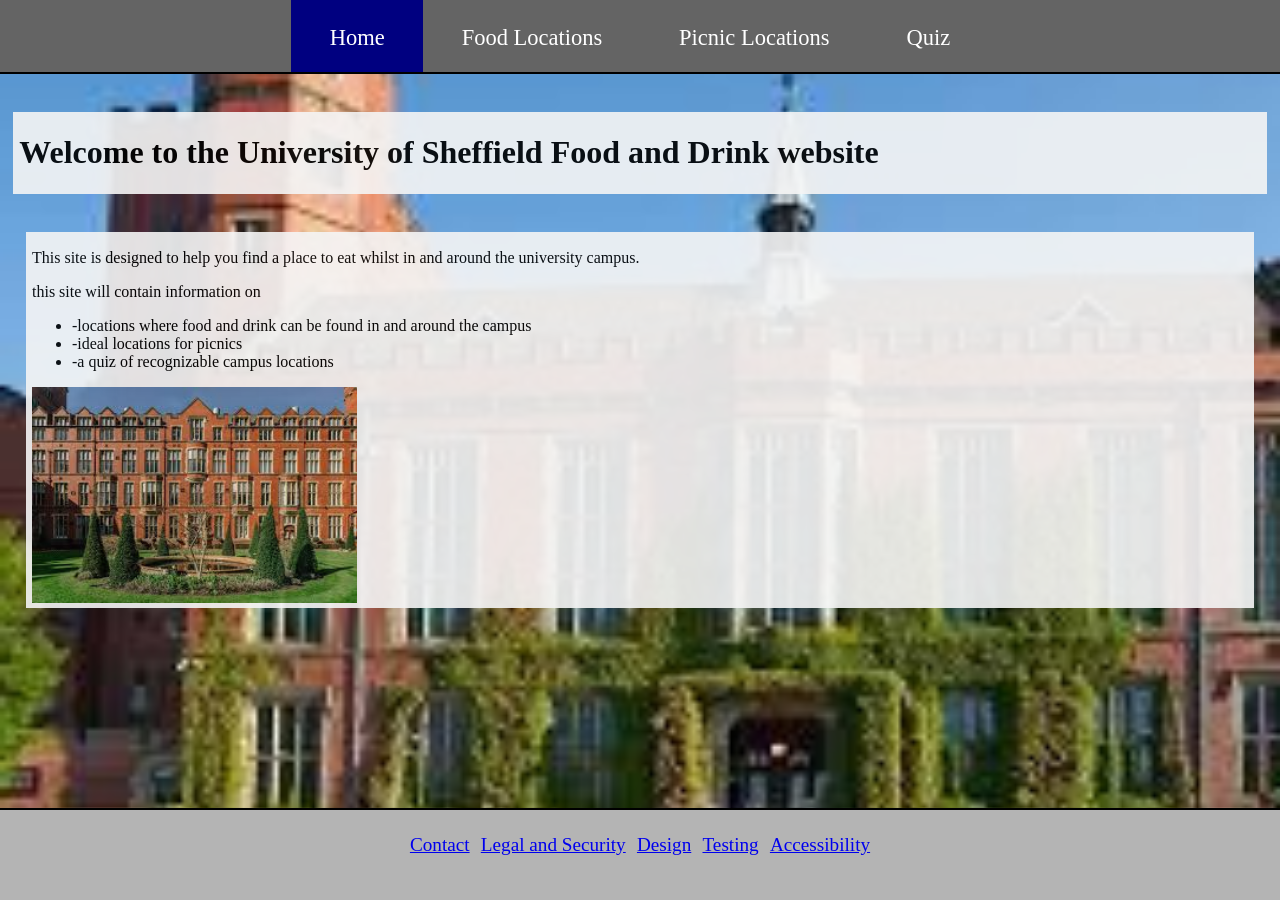
<file: html/index.html>
<!DOCTYPE html>
<html lang="en">
<head>
    <title>Uni Of Sheff food and Drink</title>
    <link rel = "stylesheet" href = "../css/main.css">
    <meta charset="UTF-8">
    <meta content="width=device-width, initial-scale=1" name="viewport">
    <link rel="prefetch" href="locations.html">
    <link rel="prefetch" href="quiz.html">
    <link rel="prefetch" href="picnic.html">
    <link rel="prefetch" href="../images/">
</head>

<body style ='background-image: url("../images/uniBuilding.jfif")'>


    <nav>
        <ul
            ><li><a class="active" href = "index.html">Home</a></li
            ><li><a href = "locations.html">Food Locations</a></li
            ><li><a href = "picnic.html">Picnic Locations</a></li
            ><li><a href = "quiz.html">Quiz</a></li
        ></ul>
    </nav>
    <div class="header">
        <h1>Welcome to the University of Sheffield Food and Drink website</h1>
    </div>
    <div>
        <p>This site is designed to help you find a place to eat whilst in and around the university campus.</p>
        <p>this site will contain information on</p>
        <ul><li>-locations where food and drink can be found in and around the campus</li>
            <li>-ideal locations for picnics</li>
            <li>-a quiz of recognizable campus locations</li></ul>
            <img src="../images/uniof.jfif" alt="a old brick building with 4 floors of glass windows all framed with stone, the roof peaks above each window and dose not go much higher than them in front of it is a garden including small trees and a large fountain on a well kept lawn">
    </div>
    <footer>
        <a href ="contact.html">Contact</a>
        <a href="legalAndSecurity.html">Legal and Security</a>
        <a href="design.html">Design</a>
        <a href="testing.html">Testing</a>
        <a href="accessibility.html">Accessibility</a>
    </footer>
</body>

</html>
</file>
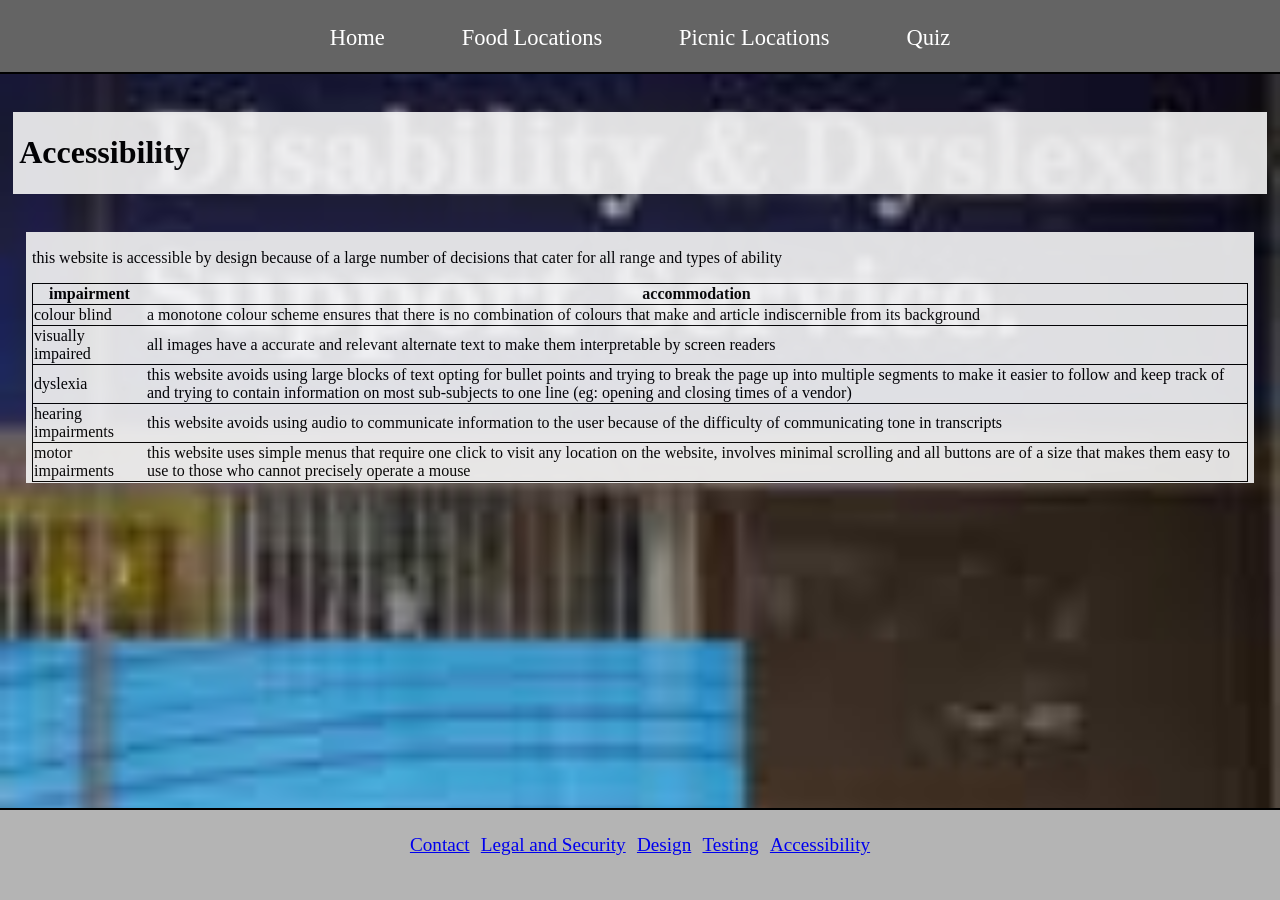
<file: html/accessibility.html>
<!DOCTYPE html>
<html lang="en">
<head>
    <title>Uni Of Sheff food and Drink</title>
    <link rel = "stylesheet" href = "../css/main.css">
    <meta charset="UTF-8">
    <meta content="width=device-width, initial-scale=1" name="viewport">
</head>

<body style ='background-image: url("../images/ddss.jfif")'>
    <nav>
        <ul
            ><li><a href = "index.html">Home</a></li
            ><li><a href = "locations.html">Food Locations</a></li
            ><li><a href = "picnic.html">Picnic Locations</a></li
            ><li><a href = "quiz.html">Quiz</a></li
        ></ul>
    </nav>
    <div class="header">
        <h1>
            Accessibility
        </h1>
    </div>
    <div>
        <p>this website is accessible by design because of a large number of decisions that cater for all range and types of ability</p>
        <table>
        <tr><th>impairment</th><th>accommodation</th></tr>
        <tr><td>colour blind</td> <td>a monotone colour scheme ensures that there is no combination of colours that make and article indiscernible from its background</td></tr>
        <tr><td>visually impaired</td> <td>all images have a accurate and relevant alternate text to make them interpretable by screen readers</td></tr>
        <tr><td>dyslexia</td> <td>this website avoids using large blocks of text opting for bullet points and trying to break the page up into multiple segments to make it easier to follow and keep track of and trying to contain information on most sub-subjects to one line (eg: opening and closing times of a vendor)</td></tr>
        <tr><td>hearing impairments</td> <td>this website avoids using audio to communicate information to the user because of the difficulty of communicating tone in transcripts</td></tr>
        <tr><td>motor impairments</td> <td>this website uses simple menus that require one click to visit any location on the website, involves minimal scrolling and all buttons are of a size that makes them easy to use to those who cannot precisely operate a mouse</td></tr>
            </table>
    </div>
    
    <footer>
        <a href ="contact.html">Contact</a>
        <a href="legalAndSecurity.html">Legal and Security</a>
        <a href="design.html">Design</a>
        <a href="testing.html">Testing</a>
        <a href="accessibility.html">Accessibility</a>
    </footer>
</body>
</html>
</file>
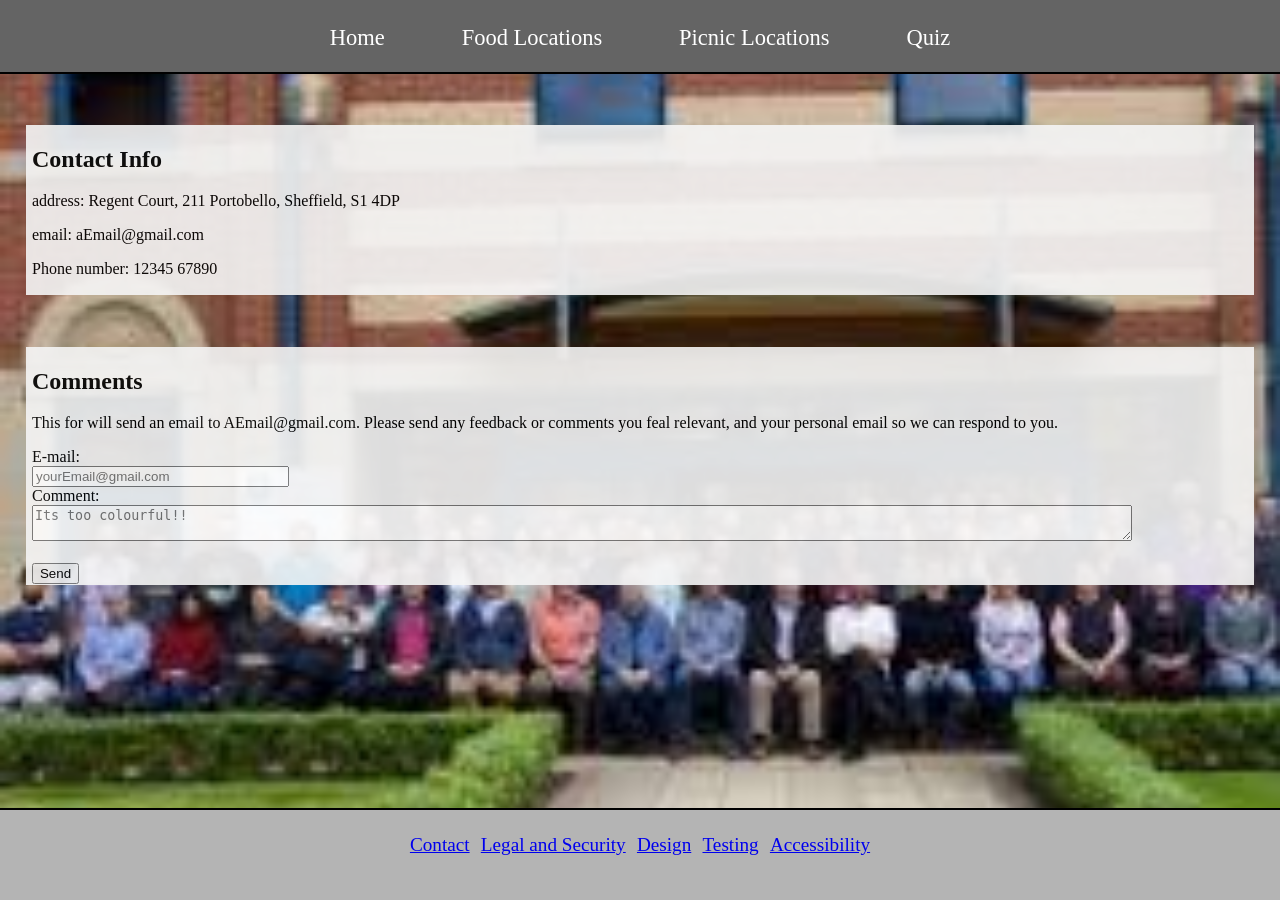
<file: html/contact.html>
<!DOCTYPE html>
<html lang="en">
<head>
    <title>Uni Of Sheff food and Drink</title>
    <link rel = "stylesheet" href = "../css/main.css">
    <meta charset="UTF-8">
    <meta content="width=device-width, initial-scale=1" name="viewport">
</head>

<body style ='background-image: url("../images/schoolOfComp.jfif")'>
    <nav>
        <ul
            ><li><a href = "index.html">Home</a></li
            ><li><a href = "locations.html">Food Locations</a></li
            ><li><a href = "picnic.html">Picnic Locations</a></li
            ><li><a href = "quiz.html">Quiz</a></li
        ></ul>
    </nav>

    <div>
        <h2>Contact Info</h2>
        <p>address: Regent Court, 211 Portobello, Sheffield, S1 4DP</p>
        <p>email: aEmail@gmail.com</p>
        <p>Phone number: 12345 67890</p>
    </div>
    <div>
        <h2>Comments</h2>
        <p>This for will send an email to AEmail@gmail.com. Please send any feedback or comments you feal relevant, and your personal email so we can respond to you.</p>
        <form action="aEmail2@gmail.com" method="post" enctype="text/plain">
            E-mail:<br>
            <input type="text" name="mail" size="30" placeholder="yourEmail@gmail.com"><br>
            Comment:<br>
            <textarea type="text" name="comment" class="comment" placeholder="Its too colourful!!"></textarea><br><br>
            <input type="submit" value="Send">
            </form>            
    </div>
    
    <footer>
        <a href ="contact.html">Contact</a>
        <a href="legalAndSecurity.html">Legal and Security</a>
        <a href="design.html">Design</a>
        <a href="testing.html">Testing</a>
        <a href="accessibility.html">Accessibility</a>
    </footer>
</body>
</html>
</file>
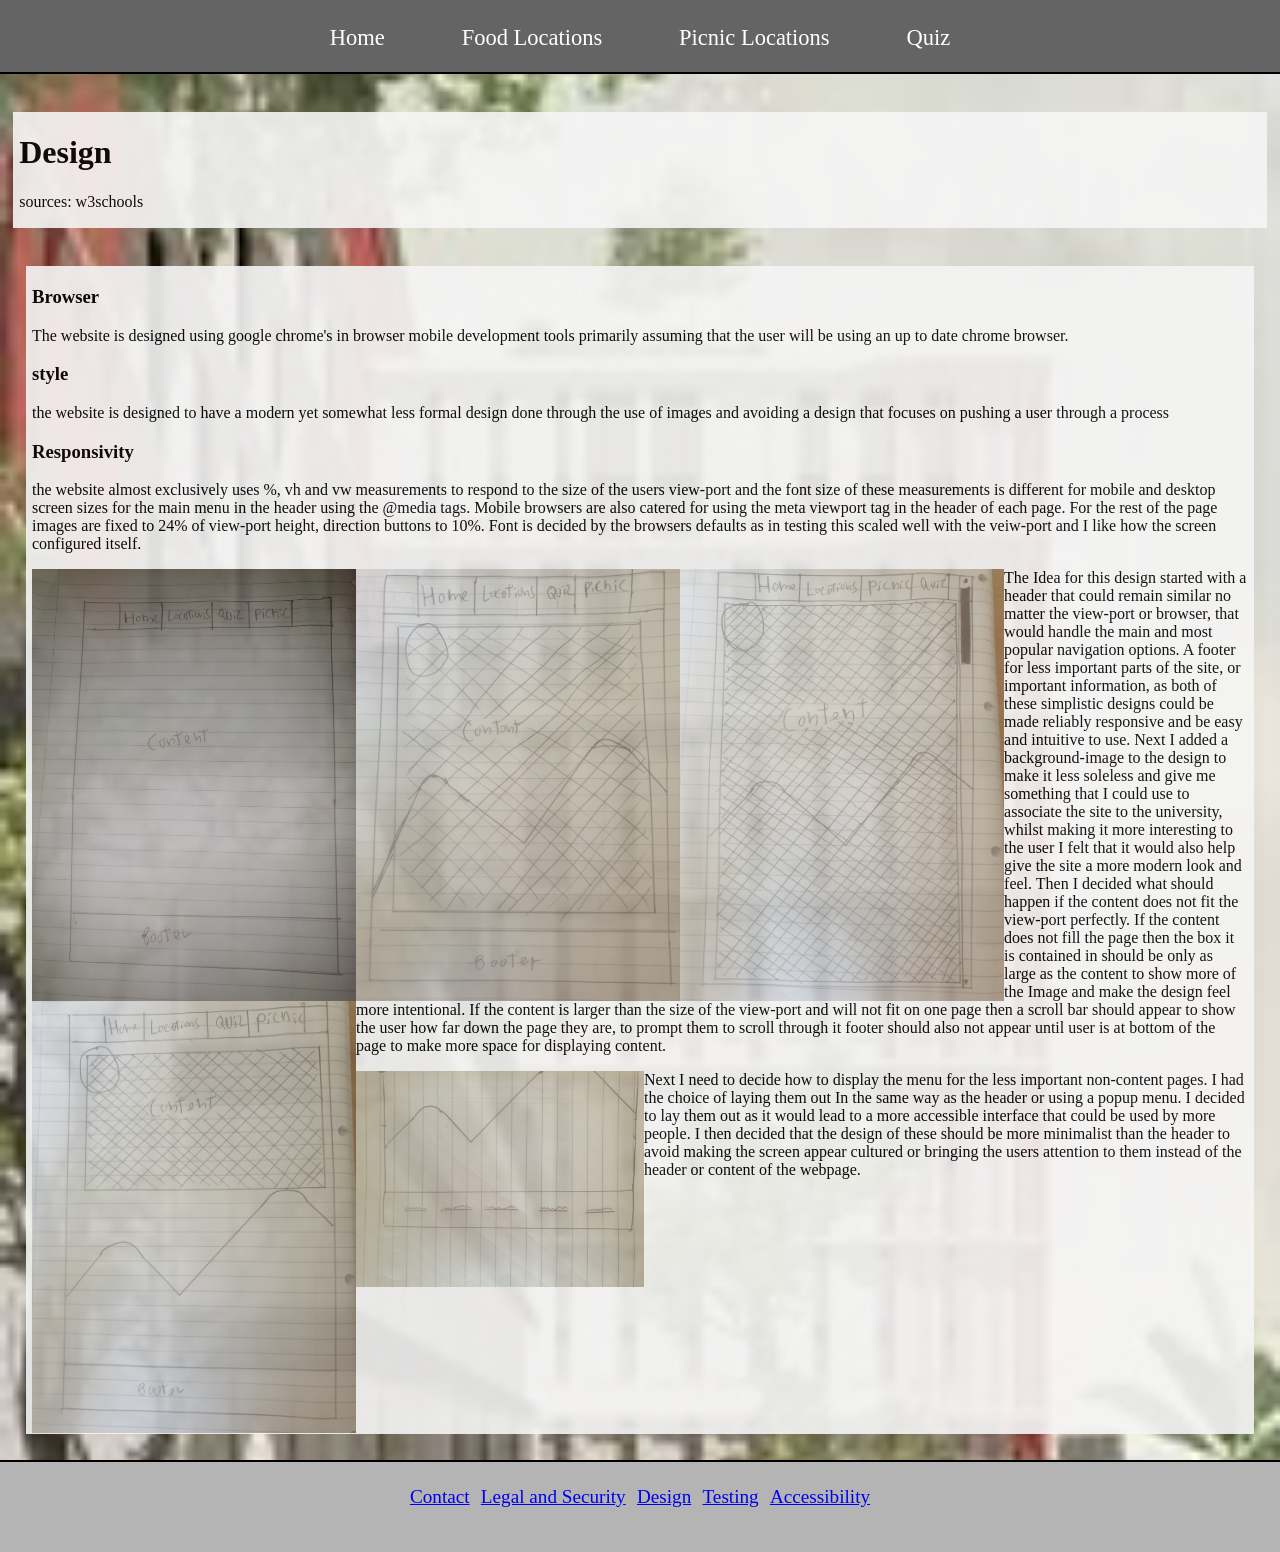
<file: html/design.html>
<!DOCTYPE html>
<html lang="en">
<head>
    <title>Uni Of Sheff food and Drink</title>
    <link rel = "stylesheet" href = "../css/main.css">
    <meta charset="UTF-8">
    <meta content="width=device-width, initial-scale=1" name="viewport">
</head>

<body style ='background-image: url("../images/design.jpg")'>
    <nav>
        <ul
            ><li><a href = "index.html">Home</a></li
            ><li><a href = "locations.html">Food Locations</a></li
            ><li><a href = "picnic.html">Picnic Locations</a></li
            ><li><a href = "quiz.html">Quiz</a></li
        ></ul>
    </nav>

    <div class="header">
        <h1>
            Design
        </h1>
        <p>sources: w3schools</p>
    </div>
    <div>
        <h3>Browser</h3>
        <p>The website is designed using google chrome's in browser mobile development tools primarily assuming that the user will be using an up to date chrome browser.</p>
        <h3>style</h3>
        <p>the website is designed to have a modern yet somewhat less formal design done through the use of images and avoiding a design that focuses on pushing a user through a process</p>
        <h3>Responsivity</h3>
        <p>the website almost exclusively uses %, vh and vw measurements to respond to the size of the users view-port and the font size of these measurements
            is different for mobile and desktop screen sizes for the main menu in the header using the @media tags. Mobile browsers are also catered for using the meta viewport tag in the header of each page.
            For the rest of the page images are fixed to 24% of view-port height, direction buttons to 10%. Font is decided by the browsers defaults as in testing this scaled well with the veiw-port and I like how the screen configured itself.
        </p>
        <img class="diagram" src="../images/pro-uA0fY3ph.jpeg"><img class="diagram" src="../images/design2.jpg"><img class="diagram" src="../images/design3.jpg"><img class="diagram" src="../images/design4.jpg">
        <p class="stopFloat">The Idea for this design started with a header that could remain similar no matter the view-port or browser, that would handle the main and most popular navigation options.
            A footer for less important parts of the site, or important information, as both of these simplistic designs could be made reliably responsive and be easy and intuitive to use.
            Next I added a background-image to the design to make it less soleless and give me something that I could use to associate the site to the university, whilst making it more interesting to the user I felt that it would also help give the site a more modern look and feel.
            Then I decided what should happen if the content does not fit the view-port perfectly. If the content does not fill the page then the box it is contained in should be only as large as the content to show more of the Image and make the design feel more intentional.
            If the content is larger than the size of the view-port and will not fit on one page then a scroll bar should appear to show the user how far down the page they are, to prompt them to scroll through it footer should also not appear until user is at bottom of the page to make more space for displaying content.
        </p>
        <img class="floatLeft" src="../images/design5.jpg">
        <p class="stopFloat">Next I need to decide how to display the menu for the less important non-content pages. I had the choice of laying them out In the same way as the header or using a popup menu.
            I decided to lay them out as it would lead to a more accessible interface that could be used by more people. I then decided that the design of these should be more minimalist than the header to avoid making the screen appear cultured or bringing the users attention to them instead of the header or content of the webpage.
<P>
    <br>
    <br>
    <br>

    </div>
    <footer>
        <a href ="contact.html">Contact</a>
        <a href="legalAndSecurity.html">Legal and Security</a>
        <a href="design.html">Design</a>
        <a href="testing.html">Testing</a>
        <a href="accessibility.html">Accessibility</a>
    </footer>
</body>
</html>
</file>
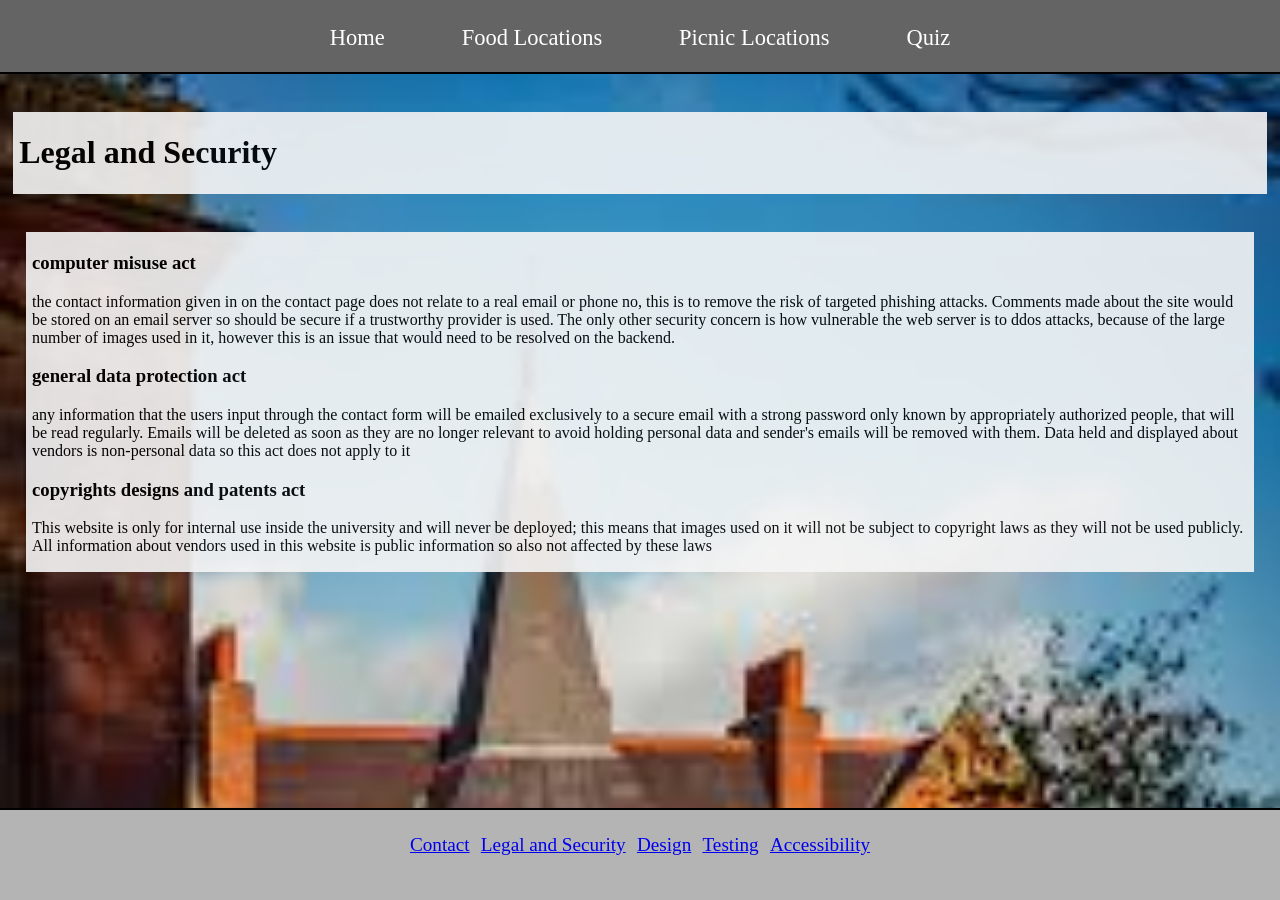
<file: html/legalAndSecurity.html>
<!DOCTYPE html>
<html lang="en">
<head>
    <title>Uni Of Sheff food and Drink</title>
    <link rel = "stylesheet" href = "../css/main.css">
    <meta charset="UTF-8">
    <meta content="width=device-width, initial-scale=1" name="viewport">
</head>

<body style ='background-image: url("../images/lawBuilding.jfif")'>
    <nav>
        <ul
            ><li><a href = "index.html">Home</a></li
            ><li><a href = "locations.html">Food Locations</a></li
            ><li><a href = "picnic.html">Picnic Locations</a></li
            ><li><a href = "quiz.html">Quiz</a></li
        ></ul>
    </nav>

    <div class="header">
        <h1>
            Legal and Security
        </h1>
    </div>
    <div>
        <h3>computer misuse act</h3>
        <p>the contact information given in on the contact page does not relate to a real email or phone no, this is to remove the risk of targeted phishing attacks.
            Comments made about the site would be stored on an email server so should be secure if a trustworthy provider is used.
            The only other security concern is how vulnerable the web server is to ddos attacks, because of the large number of images used in it, however this is an issue that would need to be resolved on the backend.
        </p>


        <h3>general data protection act</h3>
        <p>any information that the users input through the contact form will be emailed exclusively to a secure email with a strong password only known by appropriately authorized people, that will be read regularly.
            Emails will be deleted as soon as they are no longer relevant to avoid holding personal data and sender's emails will be removed with them. Data held and displayed about vendors is non-personal data so this act does not apply to it</p>


        <h3>copyrights designs and patents act</h3>
        <p>This website is only for internal use inside the university and will never be deployed; this means that images used on it will not be subject to copyright laws as they will not be used publicly.
            All information about vendors used in this website is public information so also not affected by these laws</p>
    </div>
    
    <footer>
        <a href ="contact.html">Contact</a>
        <a href="legalAndSecurity.html">Legal and Security</a>
        <a href="design.html">Design</a>
        <a href="testing.html">Testing</a>
        <a href="accessibility.html">Accessibility</a>
    </footer>
</body>
</html>
</file>
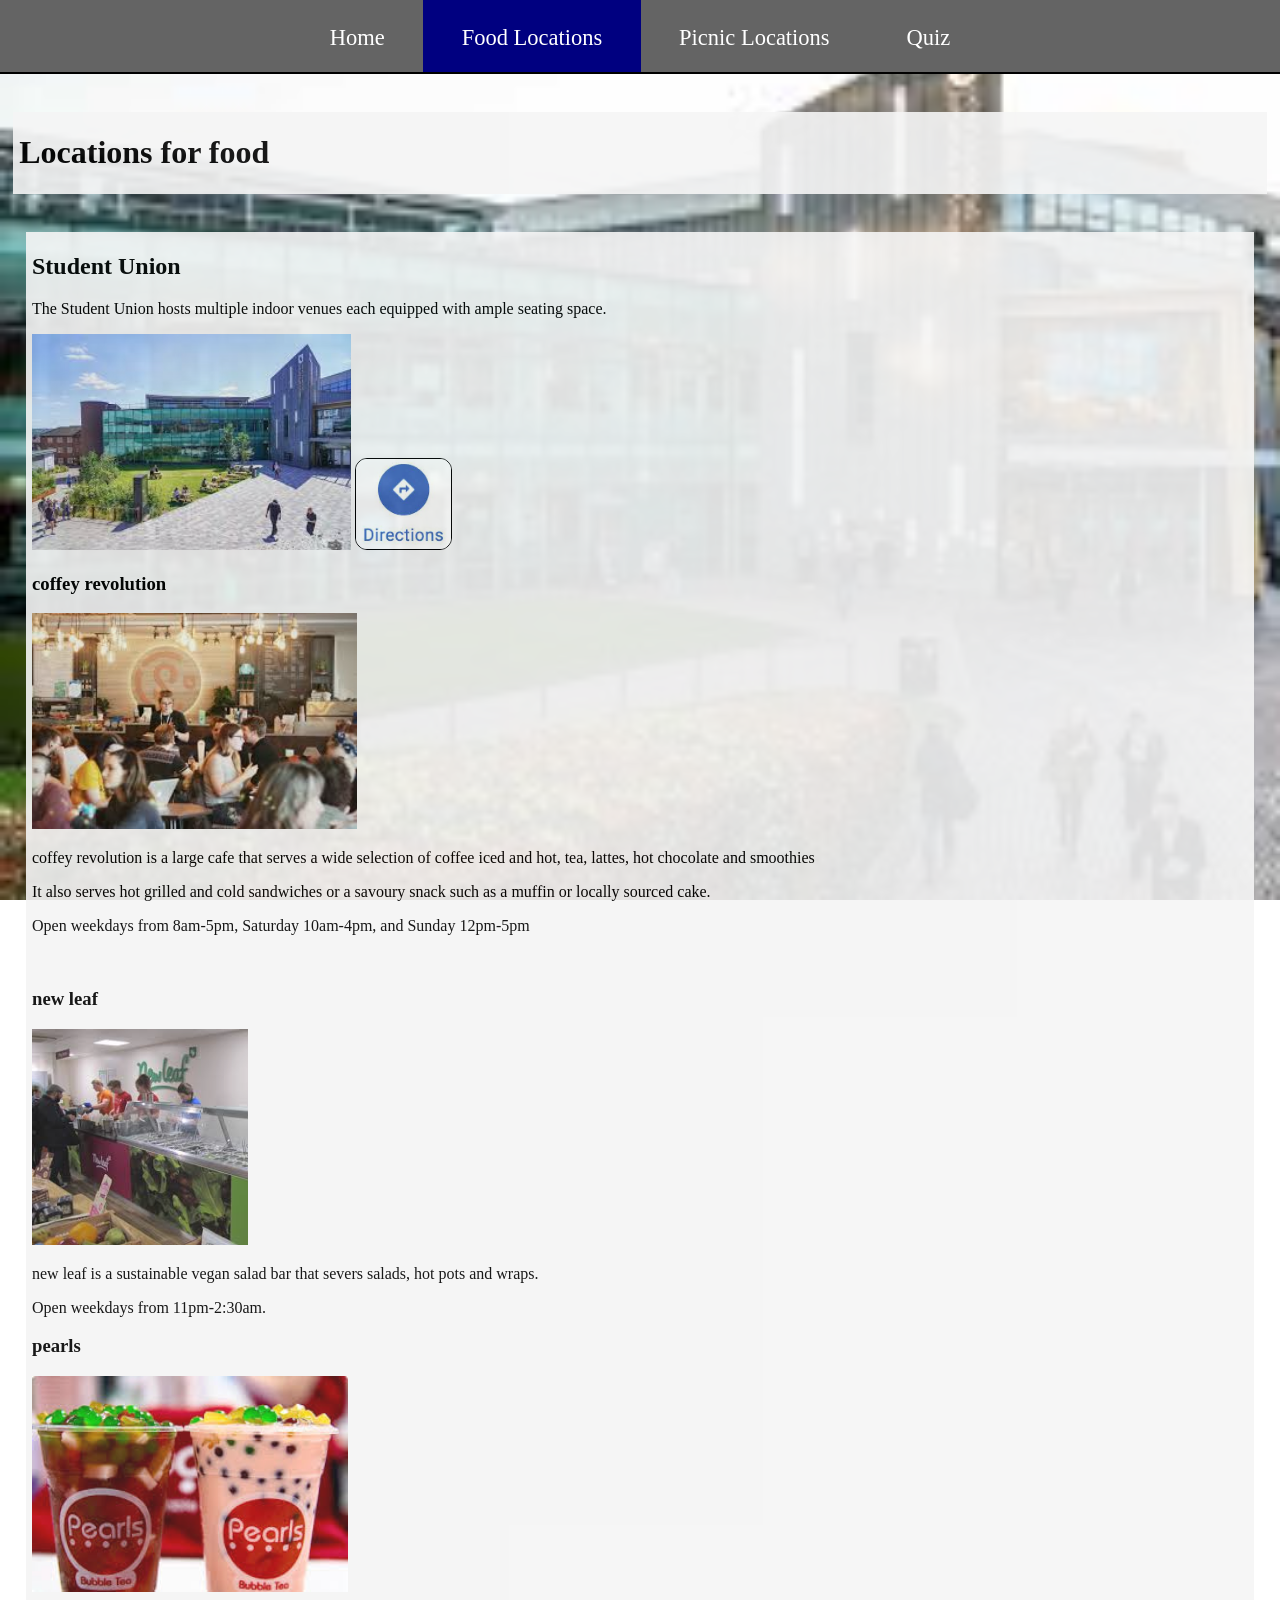
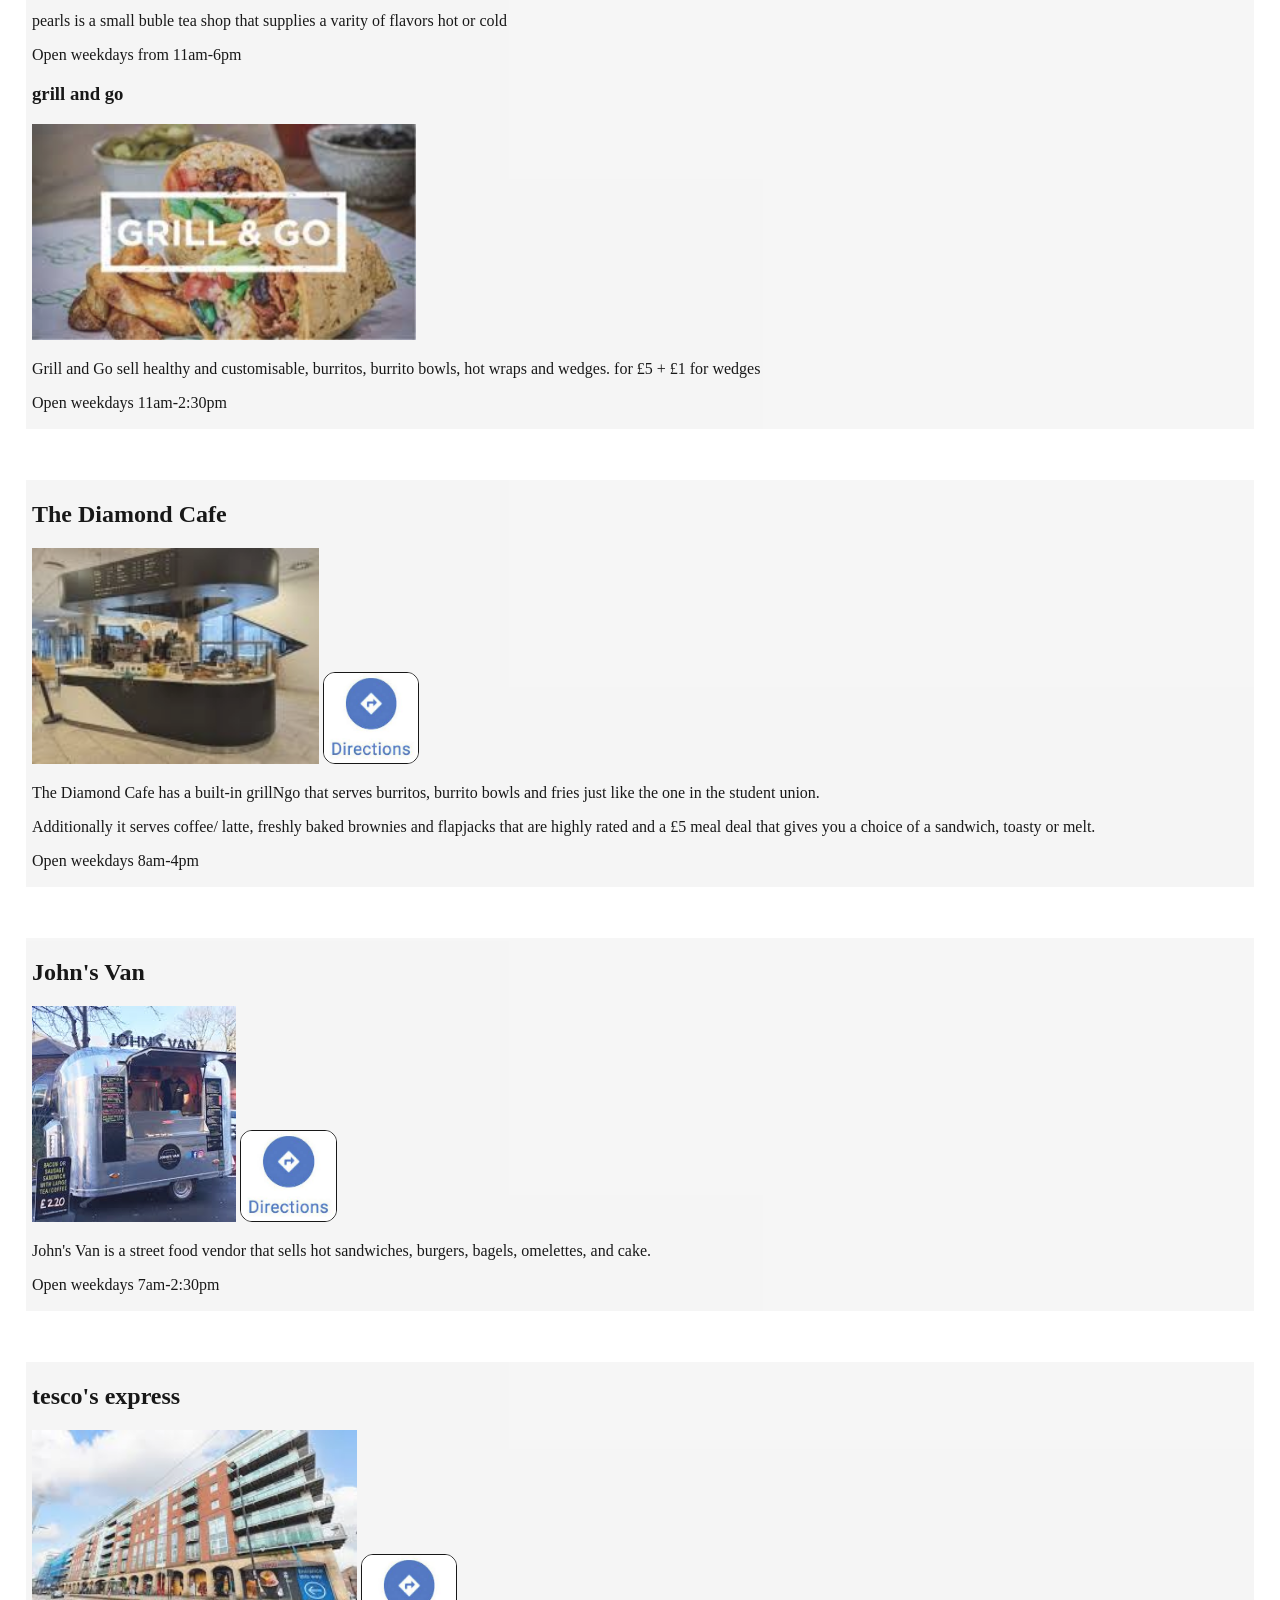
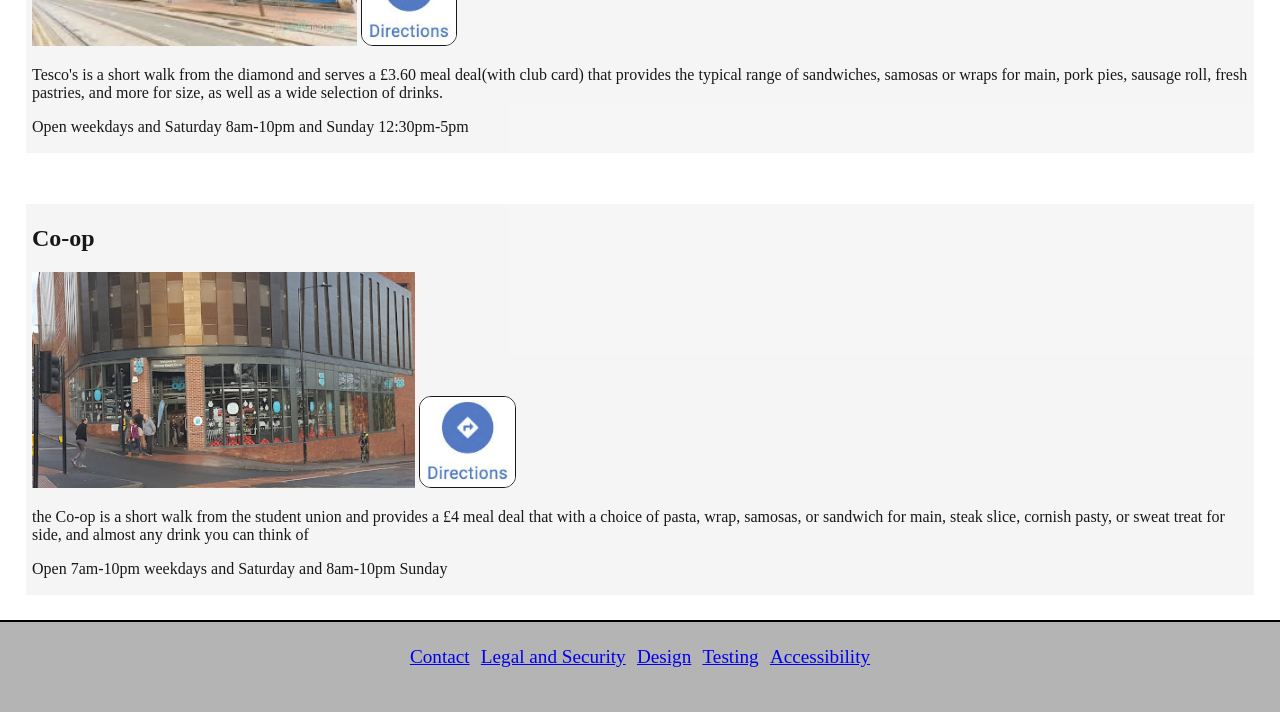
<file: html/locations.html>
<!DOCTYPE html>
<html lang="en">
<head>
    <title>Uni Of Sheff food and Drink</title>
    <link rel = "stylesheet" href = "../css/main.css">
    <meta charset="UTF-8">
    <meta content="width=device-width, initial-scale=1" name="viewport">
</head>

<body style ='background-image: url("../images/studentUnion.jfif")'>

    <nav>
        <ul
            ><li><a href = "index.html">Home</a></li
            ><li><a class="active" href = "locations.html">Food Locations</a></li
            ><li><a href = "picnic.html">Picnic Locations</a></li
            ><li><a href = "quiz.html">Quiz</a></li
        ></ul>
    </nav>

<div class="header">
    <h1>Locations for food</h1>
</div>
    <div>
        <h2>Student Union</h2>
        <p>The Student Union hosts multiple indoor venues each equipped with ample seating space.</p>
        <img src="../images/SU2.jfif" alt="a image of the student union a shows a side made almost entirely of glass floor to ceiling windows and the metal tower at the main entrance">
        <a href="https://maps.app.goo.gl/aAPzUGUpFfpAbTGUA" target="_blank"><img src="../images/direction2.jfif" alt="button giving directions to the location via google maps"></a>
        <section>
        <h3>coffey revolution</h3>
        <img src="../images/coffeyRevolution.jfif" alt = "an image of open plan coffey shop filled with small talbes">
        <p>coffey revolution is a large cafe that serves a wide selection of coffee iced and hot, tea, lattes, hot chocolate and smoothies</p>
        <p>It also serves hot grilled and cold sandwiches or a savoury snack such as a muffin or locally sourced cake.</p>
        <p>Open weekdays from 8am-5pm, Saturday 10am-4pm, and Sunday 12pm-5pm</p>
        </section>
        <br>
        <section>
        <h3>new leaf</h3>
        <img src="../images/newleaf.jfif" alt = "image of a small pickyour own salad bar in a similar style to a subway">
        <p>new leaf is a sustainable vegan salad bar that severs salads, hot pots and wraps.</p> 
        <p>Open weekdays from 11pm-2:30am.</p>
        </section>
        <section>
        <h3>pearls</h3>
        <img src="../images/pearls.jfif" alt= "image of two different coloured cups of buble tea">
        <p>pearls is a small buble tea shop that supplies a varity of flavors hot or cold</p>
        <p>Open weekdays from 11am-6pm</p>
        </section>
        <section>
        <h3>grill and go</h3>
        <img src="../images/grillNgo.jfif" alt = "image of half a burrito filled with salad chicken and rice and oven cooked wedges">
        <p>Grill and Go sell healthy and customisable, burritos, burrito bowls, hot wraps and wedges. for £5 + £1 for wedges</p>
        <p>Open weekdays 11am-2:30pm</p>
        </section>
    </div>
    <div>
        <h2>The Diamond Cafe</h2>
        <img src="../images/TheDiamondCafe.jfif" alt="an image of a triangular island with rounded corners where food and drink are served from">
        <a href="https://maps.app.goo.gl/e4MNBrTb2Yr6fxCJ8" target="_blank"><img src="../images/direction2.jfif" alt="button giving directions to the location via google maps"></a>
        <p>The Diamond Cafe has a built-in grillNgo that serves burritos, burrito bowls and fries just like the one in the student union.</p>
        <p> Additionally it serves coffee/ latte, freshly baked brownies and flapjacks that are highly rated and a £5 meal deal that gives you a choice of a sandwich, toasty or melt.</p>
        <p>Open weekdays 8am-4pm</p>
    </div>
    <div>
        <h2>John's Van</h2>
        <img src="../images/john'sVan.jfif" alt="image of a steel trailer with a window opening into the street with menus to both sides of it">
        <a href="https://maps.app.goo.gl/cLDjsMMi8hpkaW7q8" target="_blank"><img src="../images/direction2.jfif" alt="button giving directions to the location via google maps"></a>
        <p>John's Van is a street food vendor that sells hot sandwiches, burgers, bagels, omelettes, and cake.</p>
        <p>Open weekdays 7am-2:30pm</p>
    </div>
    <div>
        <h2>tesco's express</h2>
        <img src="../images/tesco.jfif" alt="image of a tesco's built under an apartment its windows are framed with concrete supports and windows
        have images of food covering them">
        <a href="https://maps.app.goo.gl/b2sjhNHJjPQqjncYA" target="_blank"><img src="../images/direction2.jfif" alt="button giving directions to the location via google maps"></a>
        <p>Tesco's is a short walk from the diamond and serves a £3.60 meal deal(with club card) that provides the typical range of sandwiches, samosas or wraps for main, pork pies, sausage roll, fresh pastries, and more for size, as well as a wide selection of drinks.</p>
        <P>Open weekdays and Saturday 8am-10pm and Sunday 12:30pm-5pm</P>
    </div>
    <div>
        <h2>Co-op</h2>
        <img src="../images/coop.jpg" alt="a brick building that houses a Co-op with floor to ceiling windows a single entrance underneath a larger office building">
        <a href="https://maps.app.goo.gl/o4vBF6oqBtCx9qUM6" target="_blank"><img src="../images/direction2.jfif" alt="button giving directions to the location via google maps"></a>
        <p>the Co-op is a short walk from the student union and provides a £4 meal deal that with a choice of pasta, wrap, samosas, or sandwich for main, steak slice, cornish pasty, or sweat treat for side, and almost any drink you can think of</p>
        <p>Open 7am-10pm weekdays and Saturday and 8am-10pm Sunday</p>
    </div>
    <footer>
        <a href ="contact.html">Contact</a>
        <a href="legalAndSecurity.html">Legal and Security</a>
        <a href="design.html">Design</a>
        <a href="testing.html">Testing</a>
        <a href="accessibility.html">Accessibility</a>
    </footer>
</body>
</html>
</file>
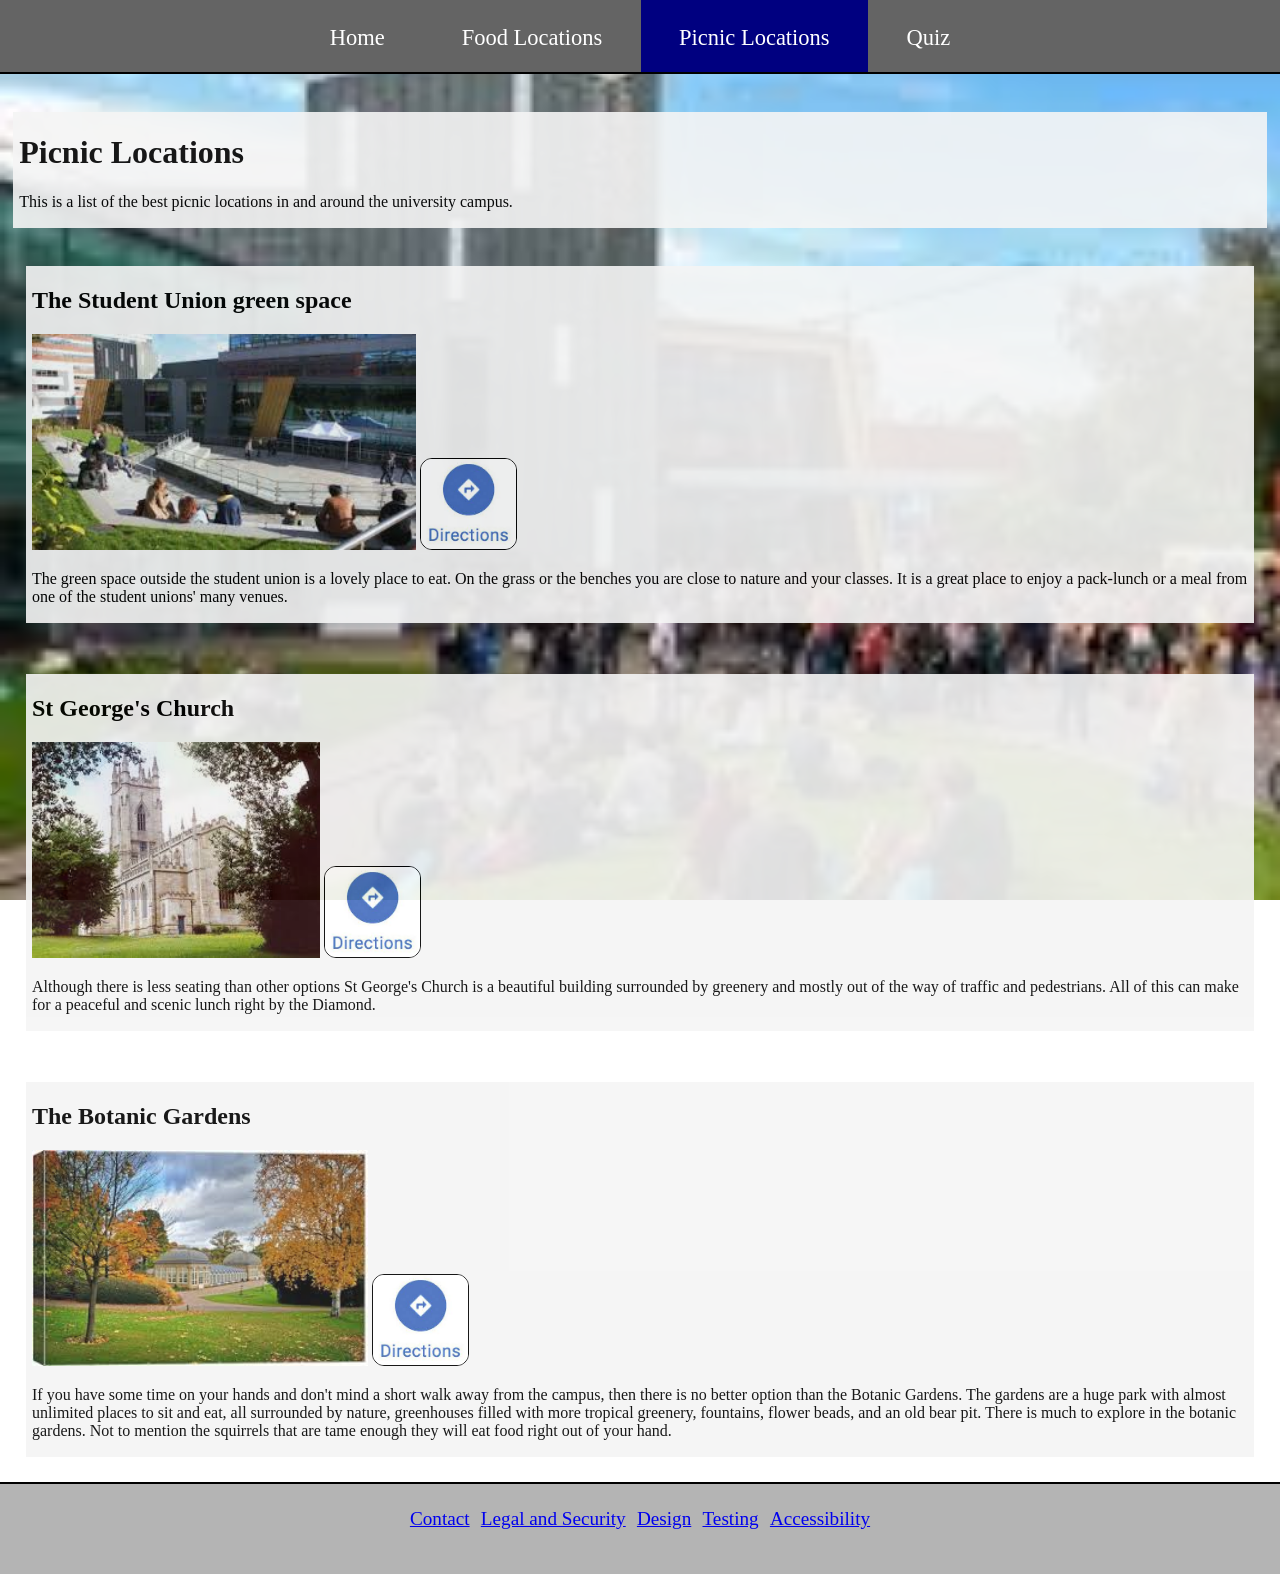
<file: html/picnic.html>
<!DOCTYPE html>
<html lang="en">
<head>
    <title>Uni Of Sheff food and Drink</title>
    <link rel = "stylesheet" href = "../css/main.css">
    <meta charset="UTF-8">
    <meta content="width=device-width, initial-scale=1" name="viewport">
</head>

<body style ='background-image: url("../images/studentUnionPicnic.jfif")'>

    <nav>
        <ul
            ><li><a href = "index.html">Home</a></li
            ><li><a href = "locations.html">Food Locations</a></li
            ><li><a class="active" href = "picnic.html">Picnic Locations</a></li
            ><li><a href = "quiz.html">Quiz</a></li
        ></ul>
    </nav>
<div class="header">
    <h1>Picnic Locations</h1>
    <p>This is a list of the best picnic locations in and around the university campus.</p>
</div>
<div>
    <h2>The Student Union green space</h2>
    <img src = "../images/SUpicnic.jfif" alt="an image of staggered concrete seating surrounded by grass and small trees">
    <a href="https://maps.app.goo.gl/aAPzUGUpFfpAbTGUA" target="_blank"><img src="../images/direction2.jfif" alt="button giving directions to the location via google maps"></a>
    <p>The green space outside the student union is a lovely place to eat. On the grass or the benches you are close to nature and your classes. It is a great place to enjoy a pack-lunch or a meal from one of the student unions' many venues.</p>
</div>
<div>
    <h2>St George's Church</h2>
    <img src="../images/StGeorges2.jfif" alt="a stone church with a single tower surrounded by trees and grass">
    <a href="https://maps.app.goo.gl/ftkSwC3AgJ7iPxco8" target="_blank"><img src="../images/direction2.jfif" alt="button giving directions to the location via google maps"></a>
    <p>Although there is less seating than other options St George's Church is a beautiful building surrounded by greenery and mostly out of the way of traffic and pedestrians. All of this can make for a peaceful and scenic lunch right by the Diamond.</p>
</div>
<div>
    <h2>The Botanic Gardens</h2>
    <img src="../images/botanic gardens.jfif" alt="an image of park featuring large victorian green houses as well as large stretches of grass dotted with trees and bushes">
    <a href="https://maps.app.goo.gl/hdnYsw6hufWT6hcJ8" target="_blank"><img src="../images/direction2.jfif" alt="button giving directions to the location via google maps"></a>
    <p>If you have some time on your hands and don't mind a short walk away from the campus, then there is no better option than the Botanic Gardens. The gardens are a huge park with almost unlimited places to sit and eat, all surrounded by nature, greenhouses filled with more tropical greenery, fountains, flower beads, and an old bear pit. There is much to explore in the botanic gardens. Not to mention the squirrels that are tame enough they will eat food right out of your hand.</p>
</div>
<footer>
    <a href ="contact.html">Contact</a>
    <a href="legalAndSecurity.html">Legal and Security</a>
    <a href="design.html">Design</a>
    <a href="testing.html">Testing</a>
    <a href="accessibility.html">Accessibility</a>
</footer>
</body>
</html>
</file>
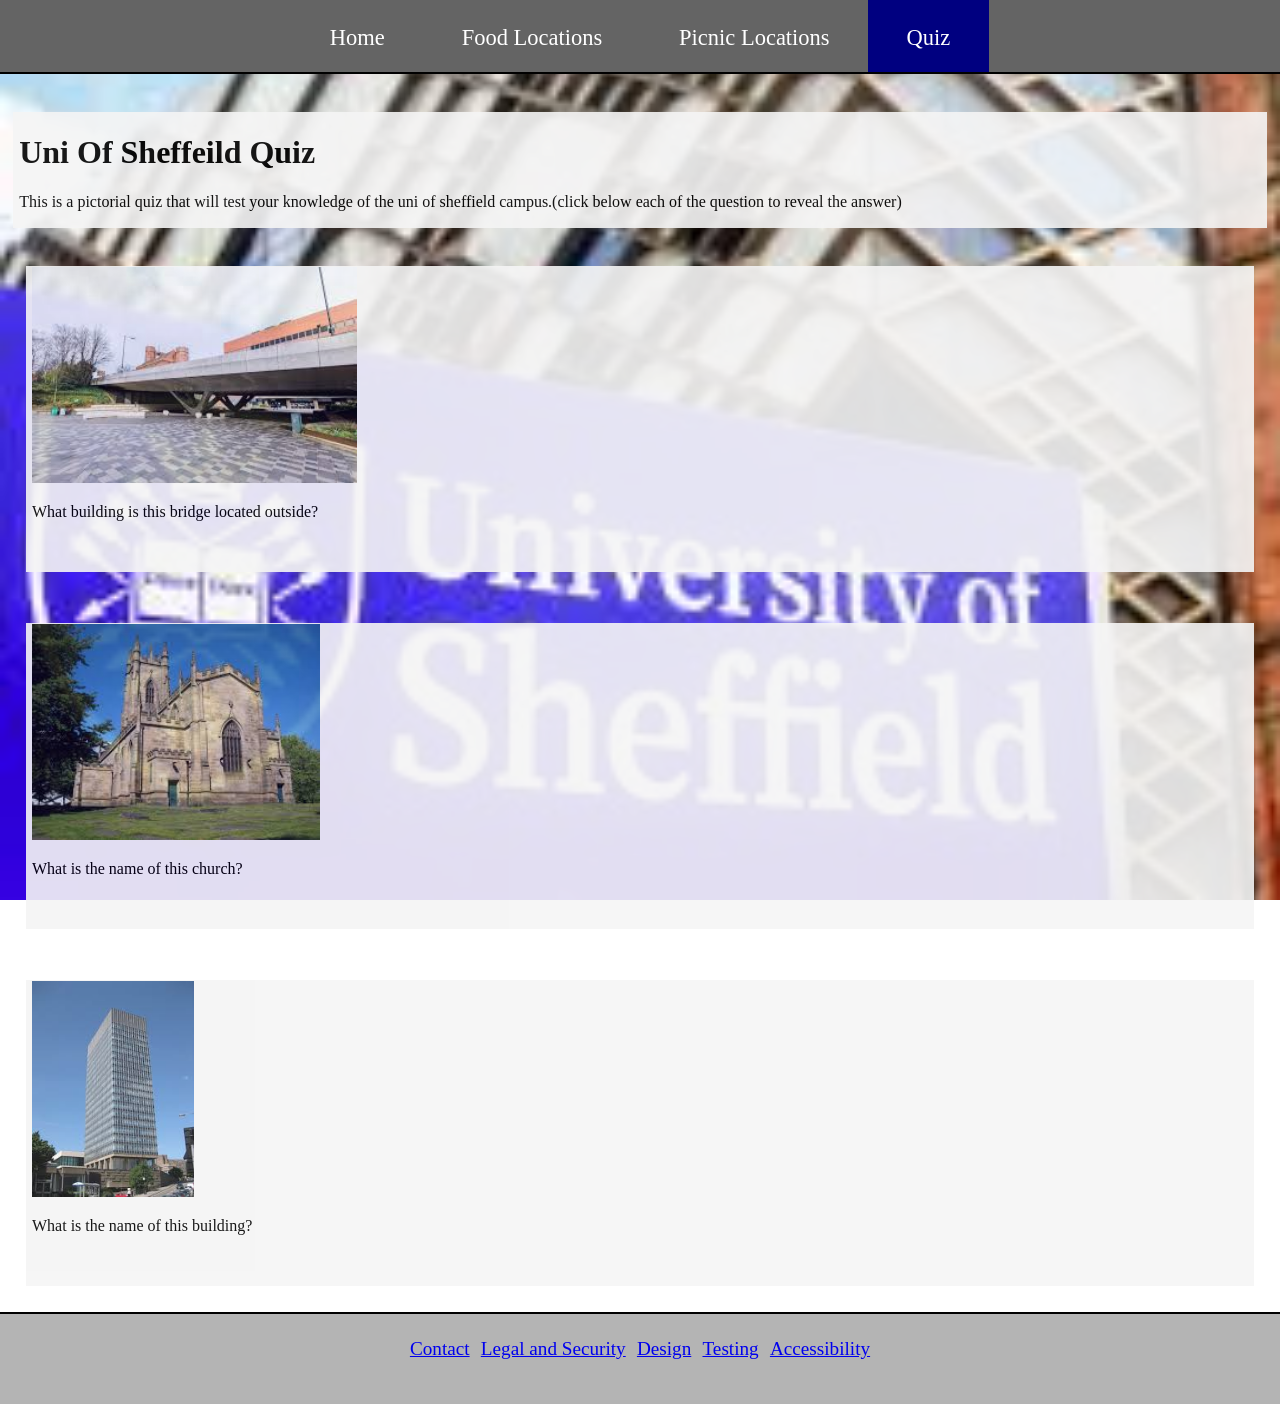
<file: html/quiz.html>
<!DOCTYPE html>
<html lang="en">
<head>
    <title>Uni Of Sheff food and Drink</title>
    <link rel = "stylesheet" href = "../css/main.css">
    <meta charset="UTF-8">
    <meta content="width=device-width, initial-scale=1" name="viewport">
</head>

<body style ='background-image: url("../images/diamond.jfif")'>
<nav>
    <ul
        ><li><a href = "index.html">Home</a></li
        ><li><a href = "locations.html">Food Locations</a></li
        ><li><a href = "picnic.html">Picnic Locations</a></li
        ><li><a class = "active" href = "quiz.html">Quiz</a></li
    ></ul>
</nav>
    <div class="header">
        <h1>Uni Of Sheffeild Quiz</h1>
        <p>This is a pictorial quiz that will test your knowledge of the uni of sheffield campus.(click below each of the question to reveal the answer)</p>
    </div>
    <div>
        <img src = "../images/SUbridge.jfif" alt="a image of a confcreate bridge with a road on top of it underneath there are 
        concreate benches, as well as more seating infront of it has small trees to the left and smaller greatry to the right">
        <p>What building is this bridge located outside?</p>
        <p class = "answer">The Student Union</p>
    </div>

    <div>
        <img src = "../images/St George's.jfif" alt="an image of a stone church with one central square tower it has high arched windows 
        its roof is lined with decorative battlements and is in two levels and higher slanted roof and each side of it a lower flat roof">
        <p>What is the name of this church?</p>
        <p class = "answer">st George's</p>
    </div>
    <div>
        <img src = "../images/artsTower.jfif" alt="an image of a modern tower with each floor made up entirely of floor to ceiling windows
        that are framed with steal supports the bottom of the building is made of concrete is two floors high and also features large window
        to floor ceilings the very top is made of steal cladding">
        <p>What is the name of this building?</p>
    <p class ="answer">The Arts building</p>
    </div>
    <footer>
        <a href ="contact.html">Contact</a>
        <a href="legalAndSecurity.html">Legal and Security</a>
        <a href="design.html">Design</a>
        <a href="testing.html">Testing</a>
        <a href="accessibility.html">Accessibility</a>
    </footer>
</body>
</html>
</file>
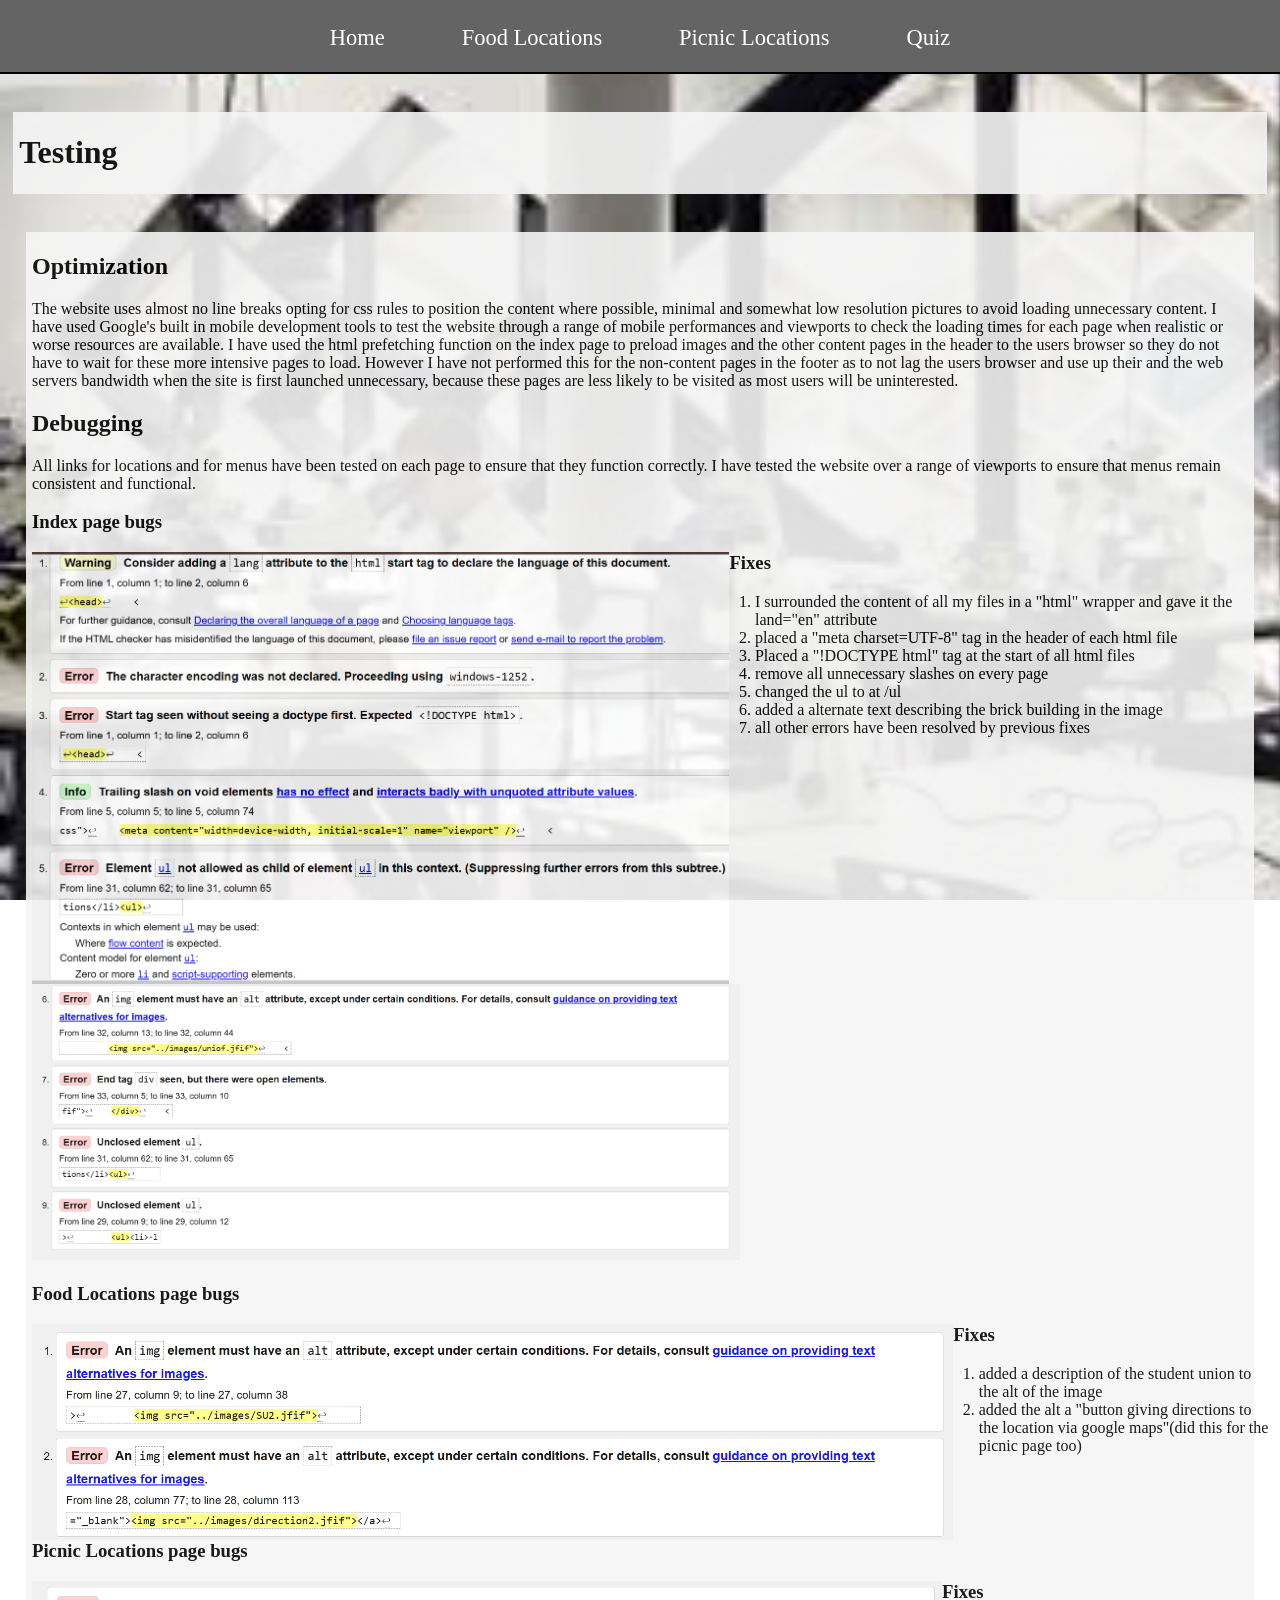
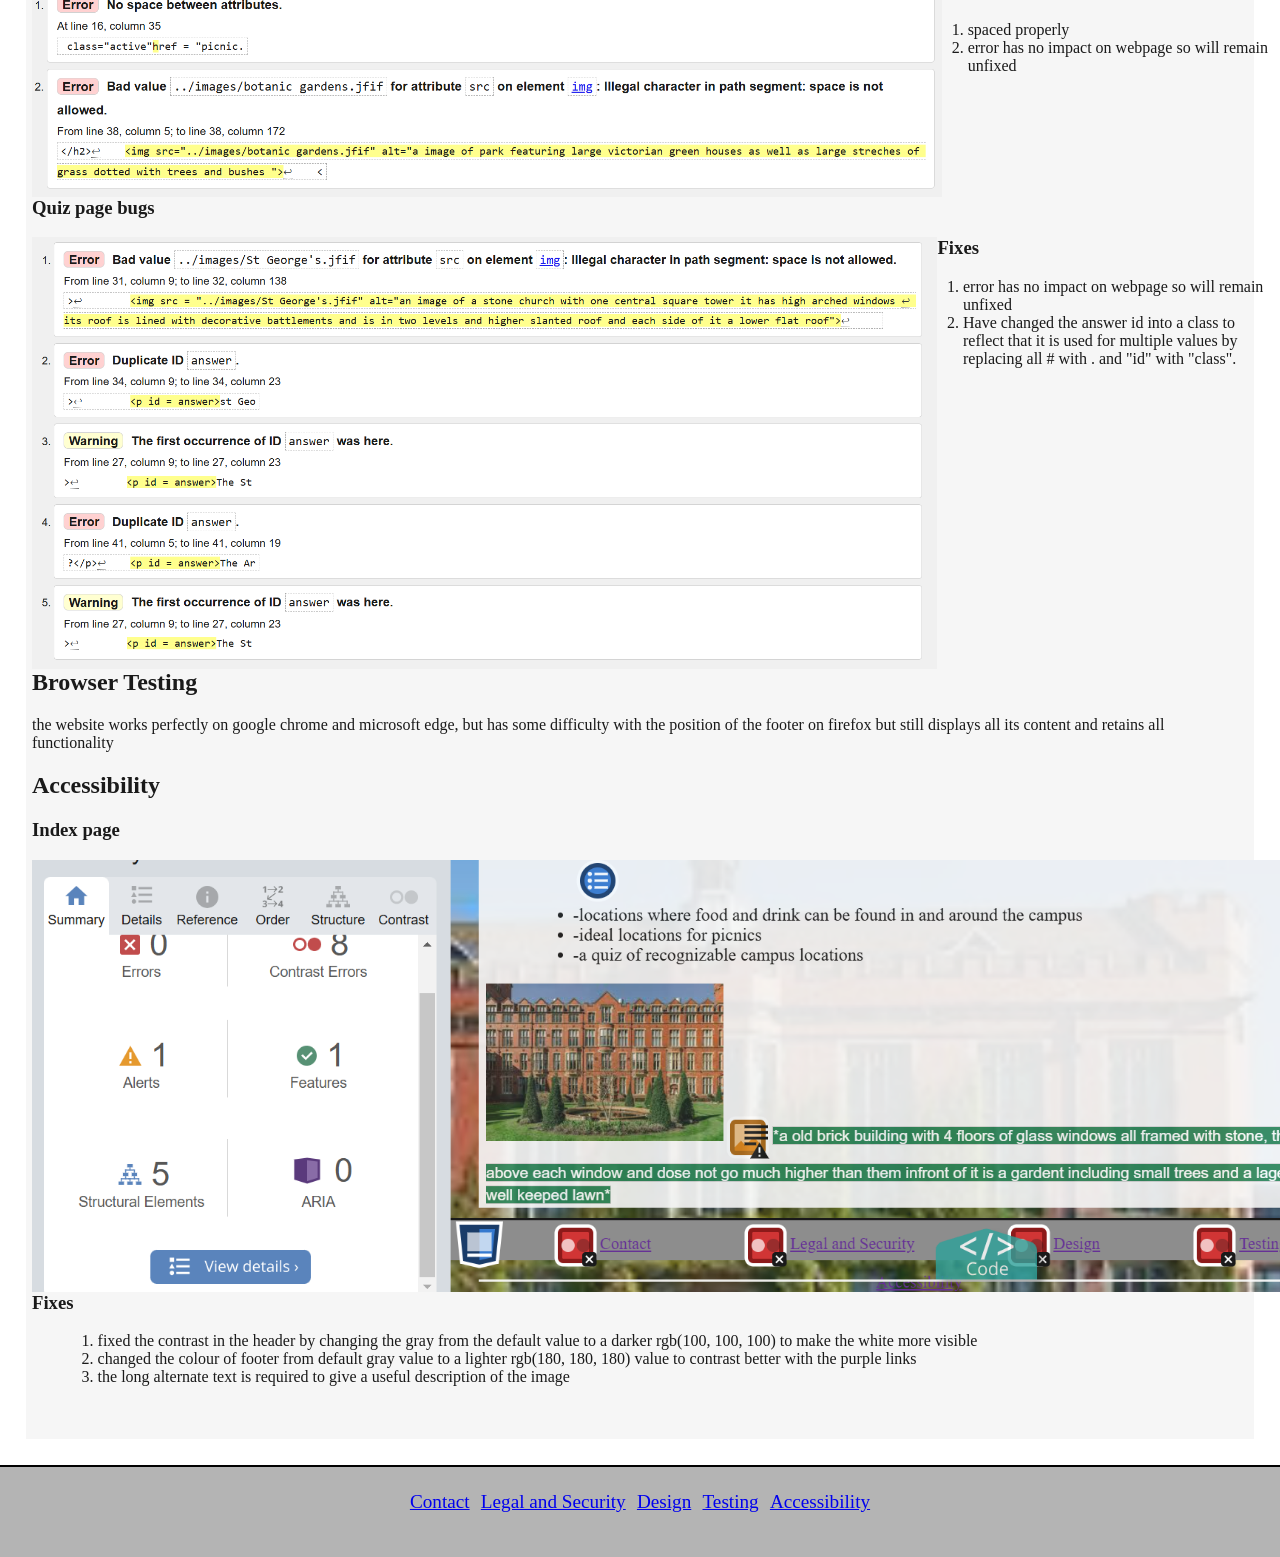
<file: html/testing.html>
<!DOCTYPE html>
<html lang="en">
<head>
    <title>Uni Of Sheff food and Drink</title>
    <link rel = "stylesheet" href = "../css/main.css">
    <meta charset="UTF-8">
    <meta content="width=device-width, initial-scale=1" name="viewport">

</head>

<body style ='background-image: url("../images/testing.jfif")'>
    <nav>
        <ul
            ><li><a href = "index.html">Home</a></li
            ><li><a href = "locations.html">Food Locations</a></li
            ><li><a href = "picnic.html">Picnic Locations</a></li
            ><li><a href = "quiz.html">Quiz</a></li
        ></ul>
    </nav>

    <div class="header">
        <h1>
            Testing
        </h1>
    </div>
    <div>
        <h2>Optimization</h2>
        <p>The website uses almost no line breaks opting for css rules to position the content where possible, minimal and somewhat low resolution pictures to avoid loading unnecessary content.
            I have used Google's built in mobile development tools to test the website through a range of mobile performances and viewports to check the loading times for each page when realistic or worse resources are available.
            I have used the html prefetching function on the index page to preload images and the other content pages in the header to the users browser so they do not have to wait for these more intensive pages to load.
            However I have not performed this for the non-content pages in the footer as to not lag the users browser and use up their and the web servers bandwidth when the site is first launched unnecessary,
            because these pages are less likely to be visited as most users will be uninterested.</p>
        <h2>Debugging</h2>
        <p>All links for locations and for menus have been tested on each page to ensure that they function correctly.
            I have tested the website over a range of viewports to ensure that menus remain consistent and functional.
        </p>
        <h3>Index page bugs</h3>
        <img src="../images/testing1.PNG" class="diagram">
        <h3>Fixes</h3><ol class="fixes"><li>I surrounded the content of all my files in a "html" wrapper and gave it the land="en" attribute</li>
            <li>placed a "meta charset=UTF-8" tag in the header of each html file</li>
            <li>Placed a "!DOCTYPE html" tag at the start of all html files</li>
            <li>remove all unnecessary slashes on every page</li>
            <li>changed the ul to at /ul</li>
            <li>added a alternate text describing the brick building in the image</li>
            <li>all other errors have been resolved by previous fixes</li>

    </ol>
    <br class="clearFloat">
        <img class="testing2" src="../images/testing2.PNG">
        <h3>Food Locations page bugs</h3>
        <img src="../images/testing3.PNG" class="floatLeft">
        <h3>Fixes</h3><ol class="fixes">
            <li>added a description of the student union to the alt of the image</li>
            <li>added the alt a "button giving directions to the location via google maps"(did this for the picnic page too)</li>
        </ol>
        <h3 class="clearFloat">Picnic Locations page bugs</h3>
        <img src="../images/testing4.PNG" class="floatLeft">
        <h3>Fixes</h3>
        <ol class="fixes">
            <li>spaced properly</li>
            <li>error has no impact on webpage so will remain unfixed</li>
            </ol>
        <h3 class="clearFloat">Quiz page bugs</h3>
        <img src="../images/testing5.PNG" class="diagram">
        <h3>Fixes</h3>
        <ol class="fixes">
            <li>error has no impact on webpage so will remain unfixed</li>
            <li>Have changed the answer id into a class to reflect that it is used for multiple values by replacing all # with . and "id" with "class".</li>
        </ol>

        <h2 class="clearFloat">Browser Testing</h2>
        <p>the website works perfectly on google chrome and microsoft edge, but has some difficulty with the position of the footer on firefox but still displays all its content and retains all functionality</p>
        
        <h2>Accessibility</h2>
        <h3>Index page</h3>
        <img src="../images/accessablity1.PNG" class="diagram">
        <h3>Fixes</h3>
        <ol class="fixes">
            <li>fixed the contrast in the header by changing the gray from the default value to a darker rgb(100, 100, 100) to make the white more visible</li>
            <li>changed the colour of footer from default gray value to a lighter rgb(180, 180, 180) value to contrast better with the purple links</li>
            <li>the long alternate text is required to give a useful description of the image</li>   
        </ol>
        <br class = "clearFloat">
        <br>
    </div>

    <footer>
        <a href ="contact.html">Contact</a>
        <a href="legalAndSecurity.html">Legal and Security</a>
        <a href="design.html">Design</a>
        <a href="testing.html">Testing</a>
        <a href="accessibility.html">Accessibility</a>
    </footer>
</body>
</html>
</file>
<file: css/main.css>
li a{

    text-decoration: none;
    color:white;
    margin: 0px;
    padding: auto;
    display: inline-block;
    text-align: center;
    max-height: 8vh;
    box-sizing: border-box;
}

li a:hover{
    color:black;
    background-color: whitesmoke;
    height: auto;
    max-height: 8vh;
    box-sizing: border-box;
}

li a.active{
    color:white;
    background-color: navy;
    max-height: 8vh;
    box-sizing: border-box;
}

nav ul{
    padding-inline-start:0;
    margin-block-end: 0;
    margin-block-start: 0;
    margin: 0;
}

@media (max-width: 800px) {
    li a {padding: 3.125vh 2vw; font-size: 1.75vh; height:1.75vh;}
    img{
        max-width: 90%;
    }
}
@media (min-width: 801px) {
    li a {font-size: 2.5vh;
        padding: 2.75vh 3vw;}
    footer a{
        font-size: 1.5vw;
    }
}
nav ul li{
    display: inline;
    margin:0;
}
.content-wraper{
    margin-bottom:10vh;
    background-color: none;
}
.header{
    margin: 1vw;
}

.comment{
    width:90%;
    height: 25%;
}


nav{
    background-color: rgb(100,100,100);

    outline: 2px solid black;
    top: 0;
    z-index: 10;
    margin:0;
    width: 100%;
    height: 8vh;
    position: fixed;
    text-align: center;
}

footer a:hover{
    color: purple;
}
table, tr{
    border: 1px solid;
    border-collapse:collapse;

}
body {

    min-height: 89vh;
    background-repeat: no-repeat;
    background-size: cover;
    margin: 0px;
    display: flex; 
    flex-direction: column;


    margin-top: 11vh;
    background-attachment: fixed;
  }


footer{
    background-color: rgb(180,180,180);
    text-align: center;
    border-top:2px solid black;
    position: relative;

    width: 100%;
    bottom: 0vh;
    height: 10vh;
    font-size: 3.5vw;
    margin-top: auto;
    border-bottom : 0;
    padding-bottom: 0;
}
footer a{
    display: inline-block
}

img {
    height: 24vh;
}

div{
    height: auto;
    background-color: whitesmoke;
    margin: 2vw;
    opacity: 90%;
    padding:1px 0.5vw;
}

.floatLeft{
    float: left
}

.answer{
    opacity: 0%;
}
.answer:hover{
    opacity: 100%;
}



div a img{
    height: 10vh;
    border: 1px solid black;
    border-radius: 12px;
}

.diagram{
    height: 48vh;
    float: left;
}
.stopFloat{
    float: none;
}
.fixes{
    transform: translate(2vw);
}
.clearFloat{
    clear: left;
}
.testing2{
    height:30.7vh;
}
</file>
